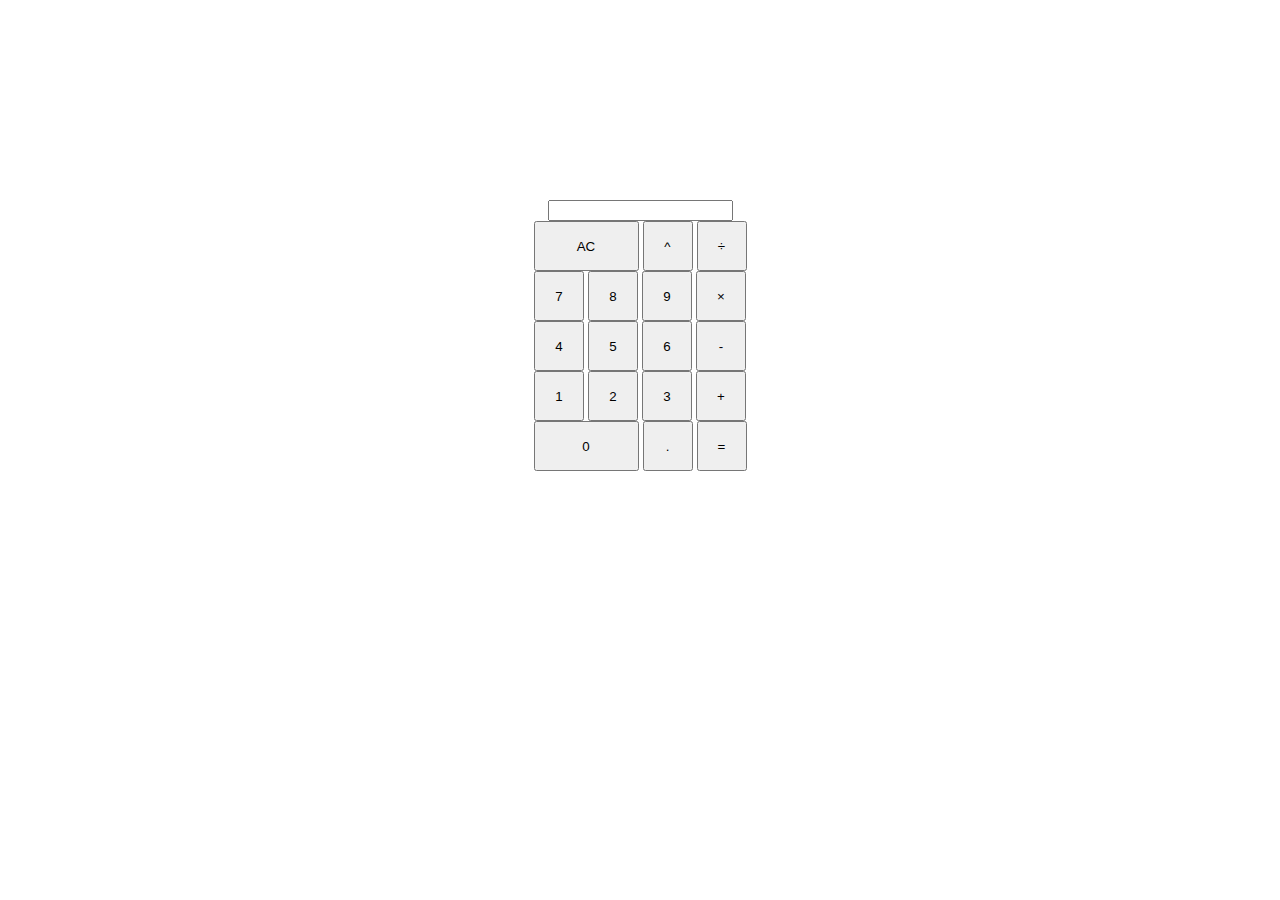
<file: index.html>
<!DOCTYPE html>
<html lang="ja">
<head>
    <meta charset="UTF-8">
    <meta name="viewport" content="width=device-width, initial-scale=1.0">
    <link rel="stylesheet" href="./style.css">
    <title>電卓</title>
</head>
<body>
    <div id="dentaku">
        <input value="" action="" name="input" id="log">
        <table>
            <div>
                <button input="button" id="AC" value="" onclick="reset()" class="ac">AC</button>
                <button input="button" id="^" value="**" onclick="edit(this)">^</button>
                <button input="button" id="÷" value="/" onclick="edit(this)">÷</button>
            </div>
            <div>
                <button input="button" id="7" value="7" onclick="edit(this)">7</button>
                <button input="button" id="8" value="8" onclick="edit(this)">8</button>
                <button input="button" id="9" value="9" onclick="edit(this)">9</button>
                <button input="button" id="×" value="*" onclick="edit(this)">×</button>
            </div>
            <div>
                <button input="button" id="4" value="4" onclick="edit(this)">4</button>
                <button input="button" id="5" value="5" onclick="edit(this)">5</button>
                <button input="button" id="6" value="6" onclick="edit(this)">6</button>
                <button input="button" id="-" value="-" onclick="edit(this)">-</button>
            </div>
            <div>
                <button input="button" id="1" value="1" onclick="edit(this)" >1</button>
                <button input="button" id="2" value="2" onclick="edit(this)">2</button>
                <button input="button" id="3" value="3" onclick="edit(this)">3</button>
                <button input="button" id="+" value='+' onclick="edit(this)">+</button>
            </div>
            <div>
                <button input="button" id="" value="0" class="zero" onclick="edit(this)">0</button>
                <button input="button" id="" value="." onclick="edit(this)">.</button>
                <button input="button"  value="=" onclick="calc()">=</button>
            </tr>
        </table>
    </div>
    <script src="./main.js"></script>
</body>
</html>
</file>
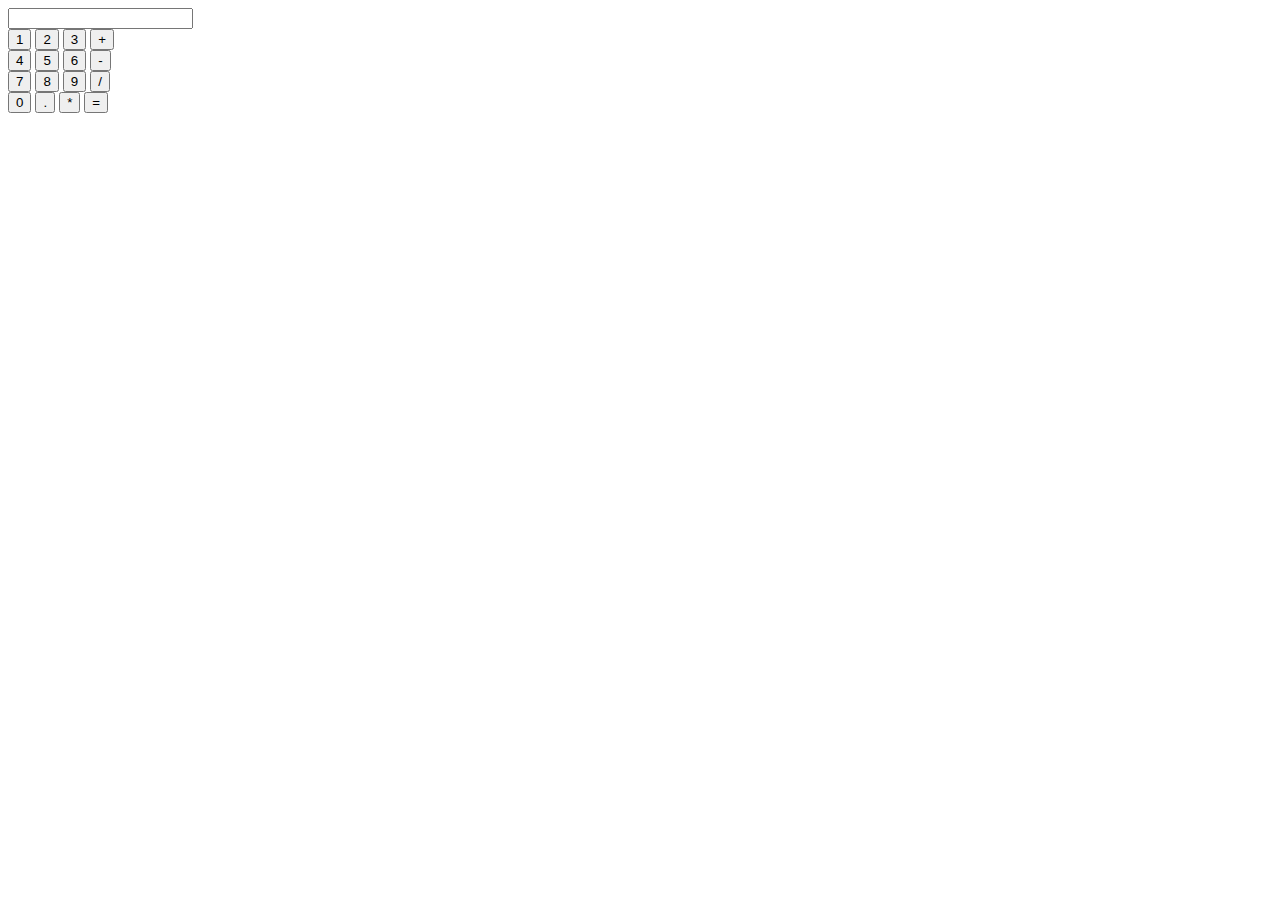
<file: index2.html>
<!DOCTYPE html>
<html>

<head>
    <meta charset="utf-8" />
    <title>sample</title>
</head>

<body>
    <input type="text" id="result">
    <div>
        <input type="button" value="1" onclick="edit(this)">
        <input type="button" value="2" onclick="edit(this)">
        <input type="button" value="3" onclick="edit(this)">
        <input type="button" value="+" onclick="edit(this)">
    </div>
    <div>
        <input type="button" value="4" onclick="edit(this)">
        <input type="button" value="5" onclick="edit(this)">
        <input type="button" value="6" onclick="edit(this)">
        <input type="button" value="-" onclick="edit(this)">
    </div>
    <div>
        <input type="button" value="7" onclick="edit(this)">
        <input type="button" value="8" onclick="edit(this)">
        <input type="button" value="9" onclick="edit(this)">
        <input type="button" value="/" onclick="edit(this)">
    </div>
    <div>
        <input type="button" value="0" onclick="edit(this)">
        <input type="button" value="." onclick="edit(this)">
        <input type="button" value="*" onclick="edit(this)">
        <input type="button" value="=" onclick="calc()">
    </div>
    <script language="javascript" type="text/javascript">
        var hello = "Hello";

            var greet = function () {
                console.log(this.hello);
            };

            greet();    
        
        var result = document.getElementById("result");
        function edit(elem) {
            result.value = result.value + elem.value;
        }
        function calc() {
            result.value = new Function("return " + result.value)();
        }
    </script>
</body>

</html>
</file>
<file: style.css>
#dentaku {
  margin: 0 auto;
  text-align: center;
  margin-top: 200px;
}

#dentaku form {
  width: 30px;
  height: 30px;
}

#dentaku button {
  height: 50px;
  width: 50px;
}

#dentaku .zero,
#dentaku .ac {
  width: 105px;
}
/*# sourceMappingURL=style.css.map */
</file>
